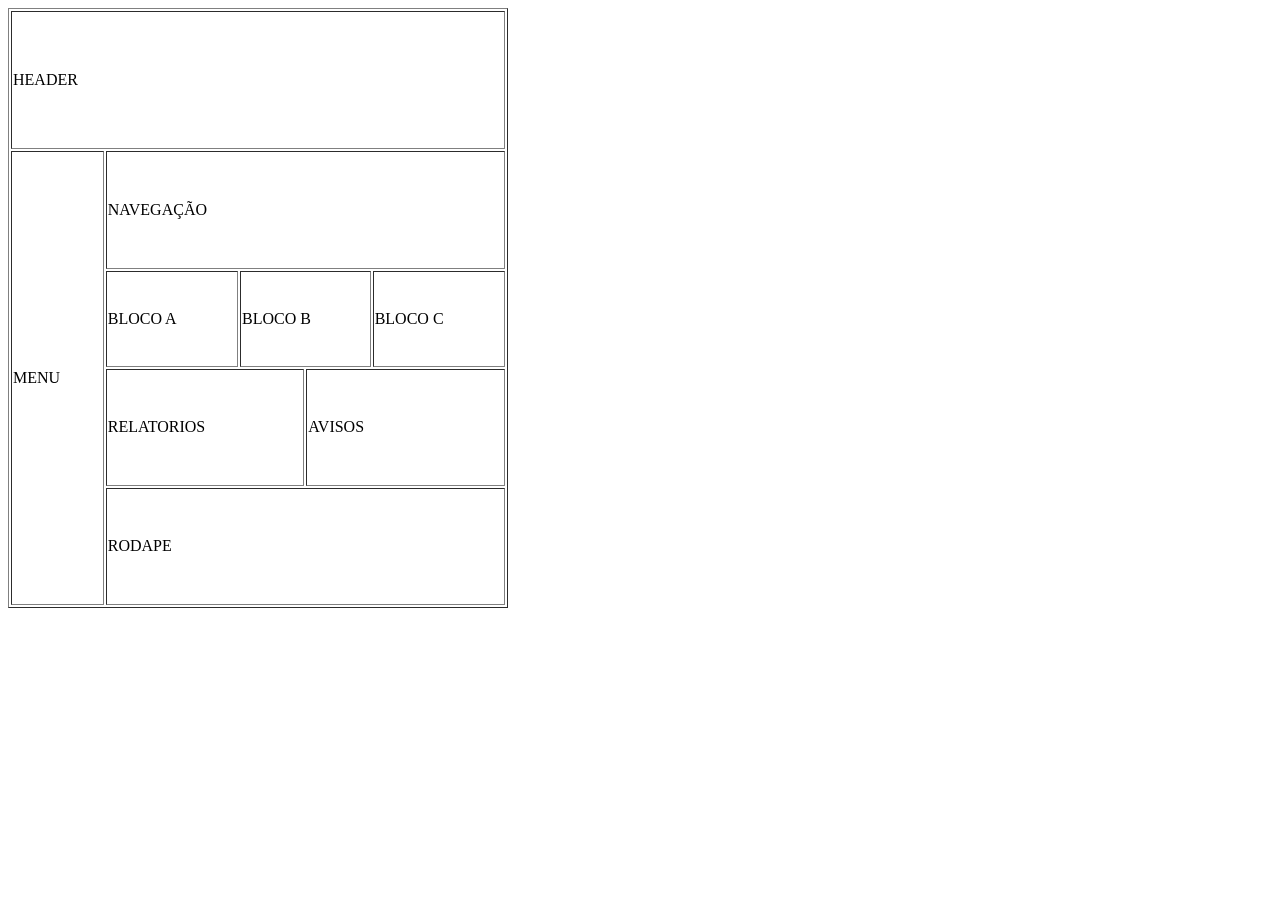
<file: lista 07.04/ex01.html>
<!DOCTYPE html>
<html lang="en">
<head>
    <title> Painel Administrativo</title>
</head>
<body>
    <table border="1" width="500px" height="600">

        <tr>
            <td colspan="15">HEADER</td>
           
        </tr>
        <tr>
            <td rowspan="14">MENU</td>
            <td colspan="14" rowspan="3">NAVEGAÇÃO</td>
            
        </tr>

        <tr>  
        </tr>

        <tr>
        </tr>

        <tr>

            <td rowspan="5" colspan="5">BLOCO A</td>
            <td rowspan="5" colspan="5">BLOCO B</td>
            <td rowspan="5" colspan="4">BLOCO C</td>
            
            
            
            
        </tr>
        <tr>
            
            
           
        </tr>
        <tr>
            
            
        </tr>
        <tr>
            
            
        </tr>
        <tr>
            
            
        </tr>
        <tr>
            <td rowspan="3" colspan="9">RELATORIOS</td>
            <td rowspan="3" colspan="5">AVISOS</td>
           
        </tr>
        <tr>
            
           
        </tr>
        <tr>
            
           
        </tr>
        <tr>
            <td rowspan="3" colspan="14" >RODAPE</td>
            
            
            
        </tr>
        <tr>
           
            
        </tr>
        <tr>
            
           
        </tr>

    </table>
</body>
</html>
</file>
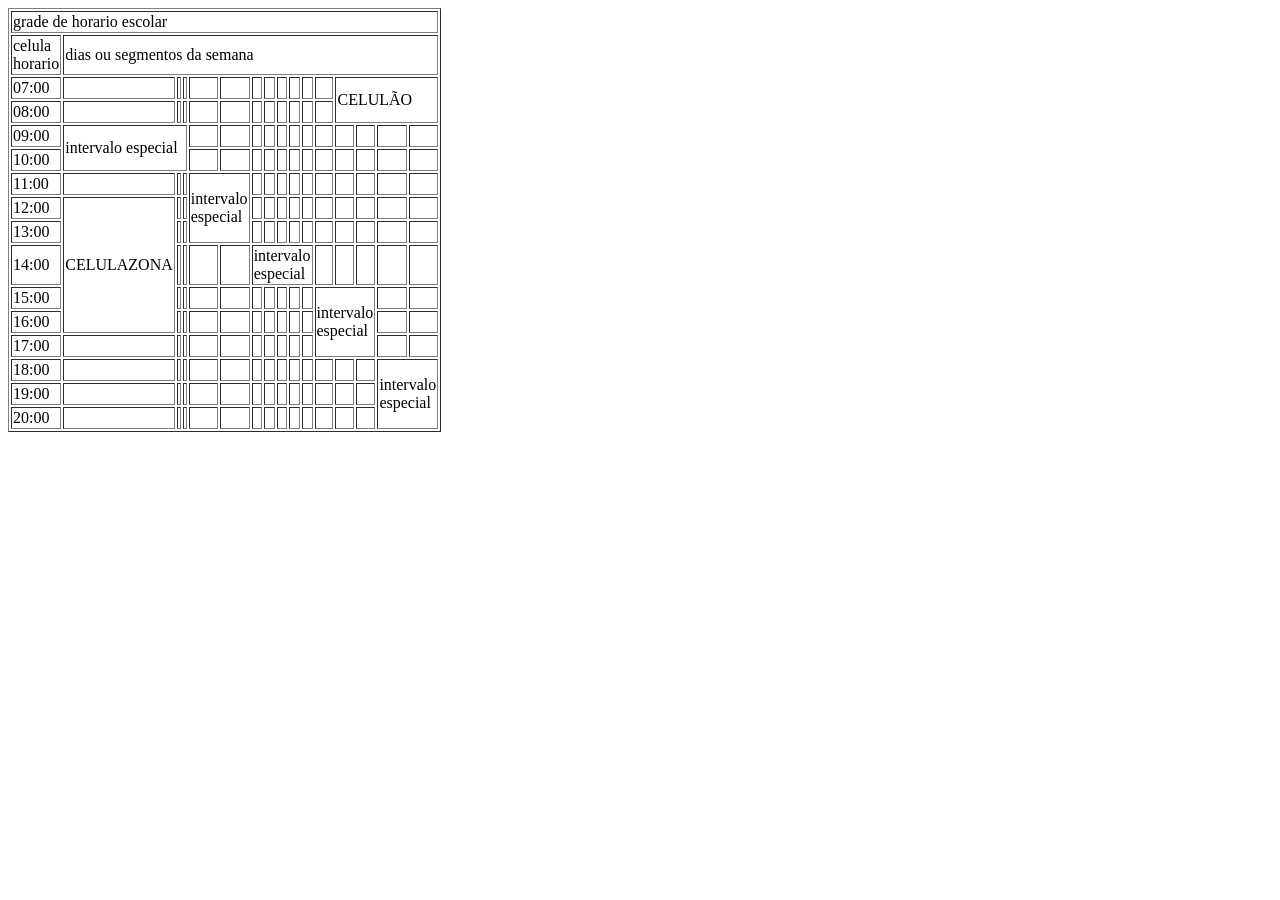
<file: lista 07.04/ex02.html>
<!DOCTYPE html>
<html lang="en">

<head>
    <title> Grade de Horário Escolar</title>
</head>

<body>

    <table border="1px" width="200px" height="200px">

        <tr>
            <td colspan="16">grade de horario escolar</td>

        </tr>
        <tr>
            <td>celula horario</td>
            <td colspan="15">dias ou segmentos da semana</td>

        </tr>
        <tr>
            <td>07:00</td>
            <td></td>
            <td></td>
            <td></td>
            <td></td>
            <td></td>
            <td></td>
            <td></td>
            <td></td>
            <td></td>
            <td></td>
            <td></td>
            <td rowspan="2" colspan="4">CELULÃO</td>

        </tr>
        <tr>
            <td>08:00</td>
            <td></td>
            <td></td>
            <td></td>
            <td></td>
            <td></td>
            <td></td>
            <td></td>
            <td></td>
            <td></td>
            <td></td>
            <td></td>

        </tr>
        <tr>
            <td>09:00</td>
            <td rowspan="2" colspan=3"> intervalo especial</td>

            <td></td>
            <td></td>
            <td></td>
            <td></td>
            <td></td>
            <td></td>
            <td></td>
            <td></td>
            <td></td>
            <td></td>
            <td></td>
            <td></td>
        </tr>
        <tr>
            <td>10:00</td>

            <td></td>
            <td></td>
            <td></td>
            <td></td>
            <td></td>
            <td></td>
            <td></td>
            <td></td>
            <td></td>
            <td></td>
            <td></td>
            <td></td>
        </tr>
        <tr>
            <td>11:00</td>
            <td></td>
            <td></td>
            <td></td>
            <td colspan="2" rowspan="3">intervalo especial</td>

            <td></td>
            <td></td>
            <td></td>
            <td></td>
            <td></td>
            <td></td>
            <td></td>
            <td></td>
            <td></td>
            <td></td>
        </tr>
        <tr>
            <td>12:00</td>

            <td rowspan=" 5">CELULAZONA</td>
            <td></td>
            <td></td>
            <td></td>
            <td></td>
            <td></td>
            <td></td>
            <td></td>
            <td></td>
            <td></td>
            <td></td>
            <td></td>
            <td></td>
        </tr>
        <tr>
            <td>13:00</td>

            <td></td>
            <td></td>
            <td></td>
            <td></td>
            <td></td>
            <td></td>
            <td></td>
            <td></td>
            <td></td>
            <td></td>
            <td></td>
            <td></td>

        </tr>
        <tr>
            <td>14:00</td>
            <td></td>
            <td></td>
            <td></td>
            <td></td>
            <td colspan="5">intervalo especial</td>
            <td></td>

            <td></td>
            <td></td>
            <td></td>
            <td></td>

        </tr>
        <tr>
            <td>15:00</td>
            <td></td>
            <td></td>
            <td></td>
            <td></td>
            <td></td>
            <td></td>
            <td></td>
            <td></td>
            <td></td>
            <td rowspan="3" colspan="3">intervalo especial</td>
            <td></td>

            <td></td>

        </tr>
        <tr>
            <td>16:00</td>

            <td></td>
            <td></td>
            <td></td>
            <td></td>
            <td></td>
            <td></td>
            <td></td>
            <td></td>
            <td></td>
            <td></td>
            <td></td>

        </tr>
        <tr>
            <td>17:00</td>

            <td></td>
            <td></td>
            <td></td>
            <td></td>
            <td></td>
            <td></td>
            <td></td>
            <td></td>
            <td></td>
            <td></td>
            <td></td>
            <td></td>
        </tr>
        <tr>
            <td>18:00</td>
            <td></td>
            <td></td>
            <td></td>
            <td></td>
            <td></td>
            <td></td>
            <td></td>
            <td></td>
            <td></td>
            <td></td>
            <td></td>
            <td></td>
            <td></td>
            <td rowspan="3" colspan="2">intervalo especial</td>

        </tr>
        <tr>
            <td>19:00</td>

            <td></td>
            <td></td>
            <td></td>
            <td></td>
            <td></td>
            <td></td>
            <td></td>
            <td></td>
            <td></td>
            <td></td>
            <td></td>
            <td></td>
            <td></td>
        </tr>
        <tr>
            <td>20:00</td>

            <td></td>
            <td></td>
            <td></td>
            <td></td>
            <td></td>
            <td></td>
            <td></td>
            <td></td>
            <td></td>
            <td></td>
            <td></td>
            <td></td>
            <td></td>
        </tr>


    </table>

</body>

</html>
</file>
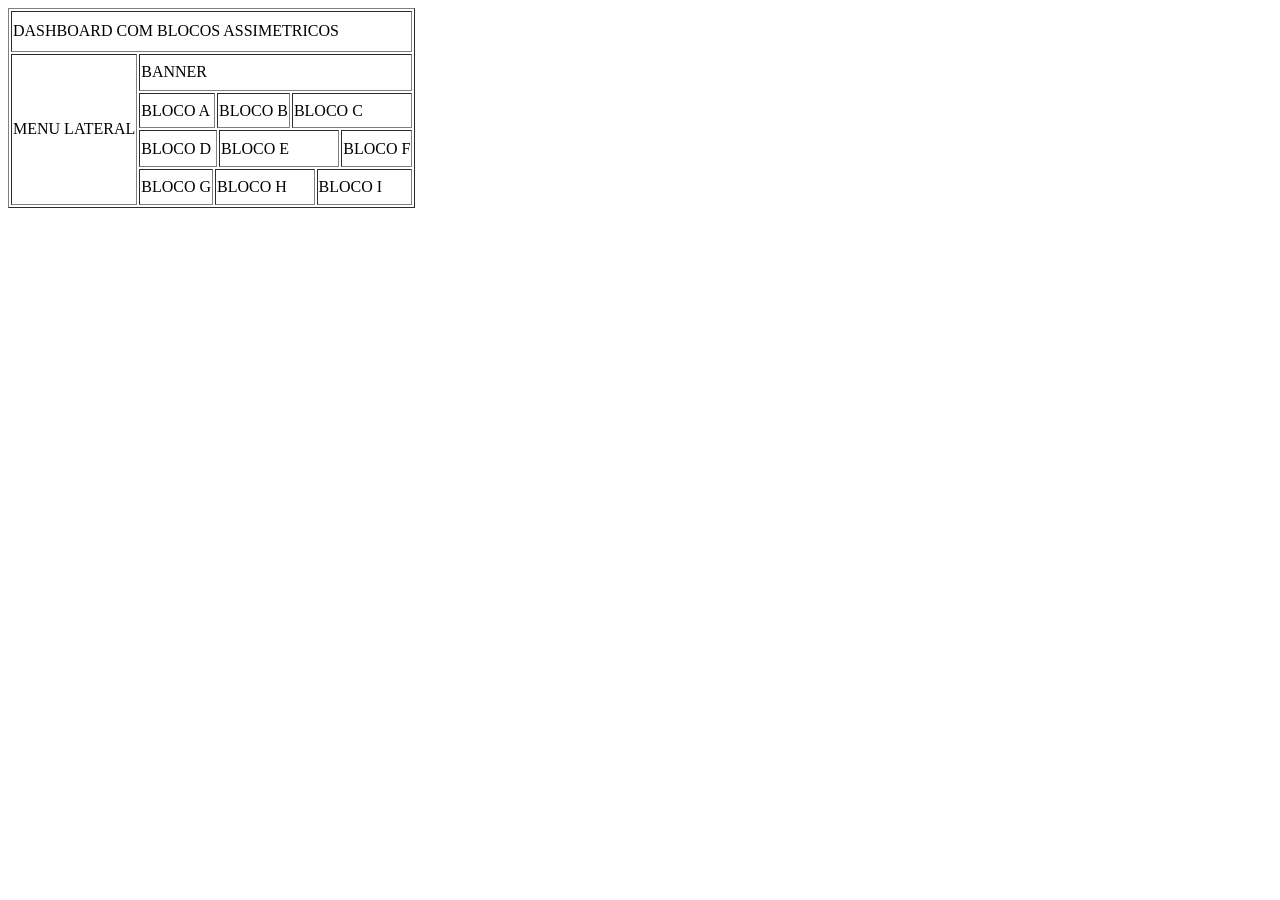
<file: lista 07.04/ex03.html>
<!DOCTYPE html>
<html lang="en">
<head>
    
    <title>dashbord com blocos assimetricos</title>
</head>
<body>
    
    <table border="1px" hidth="200px" height="200px">

        <tr>
            <td colspan="18">DASHBOARD COM BLOCOS ASSIMETRICOS</td>
            
        </tr>
        <tr>
            <td rowspan="14" colspan="2">MENU LATERAL</td>
            
            <td rowspan="3" colspan="16">BANNER</td>
            
        </tr>
        <tr>
            
            
        </tr>
        <tr>
            
            
        </tr>
        <tr>
            
            <td rowspan="4" colspan="5">BLOCO A</td>
            
            <td rowspan="4" colspan="5">BLOCO B</td>
            <td rowspan="4" colspan="6">BLOCO C</td>
            
        </tr>
        <tr>
            
            
           
        </tr>
        <tr>
            
           
            
        </tr>
        <tr>
           
           
        </tr>
        <tr>
            
            <td rowspan="3" colspan="8">BLOCO D</td>
            <td rowspan="3" colspan="4">BLOCO E </td>
            <td rowspan="3" colspan="4">BLOCO F</td>
            
        </tr>
        <tr>
           
        </tr>
        <tr>
           
            
        </tr>
        <tr>
            
            <td rowspan="4" colspan="4">BLOCO G</td>
            <td rowspan="4" colspan="7">BLOCO H</td>
            <td rowspan="4" colspan="5">BLOCO I</td>
        
        </tr>
        <tr>
          
            
        </tr>
        <tr>
           
            
        </tr>
        <tr>
          
            
        </tr>

    </table>

</body>
</html>
</file>
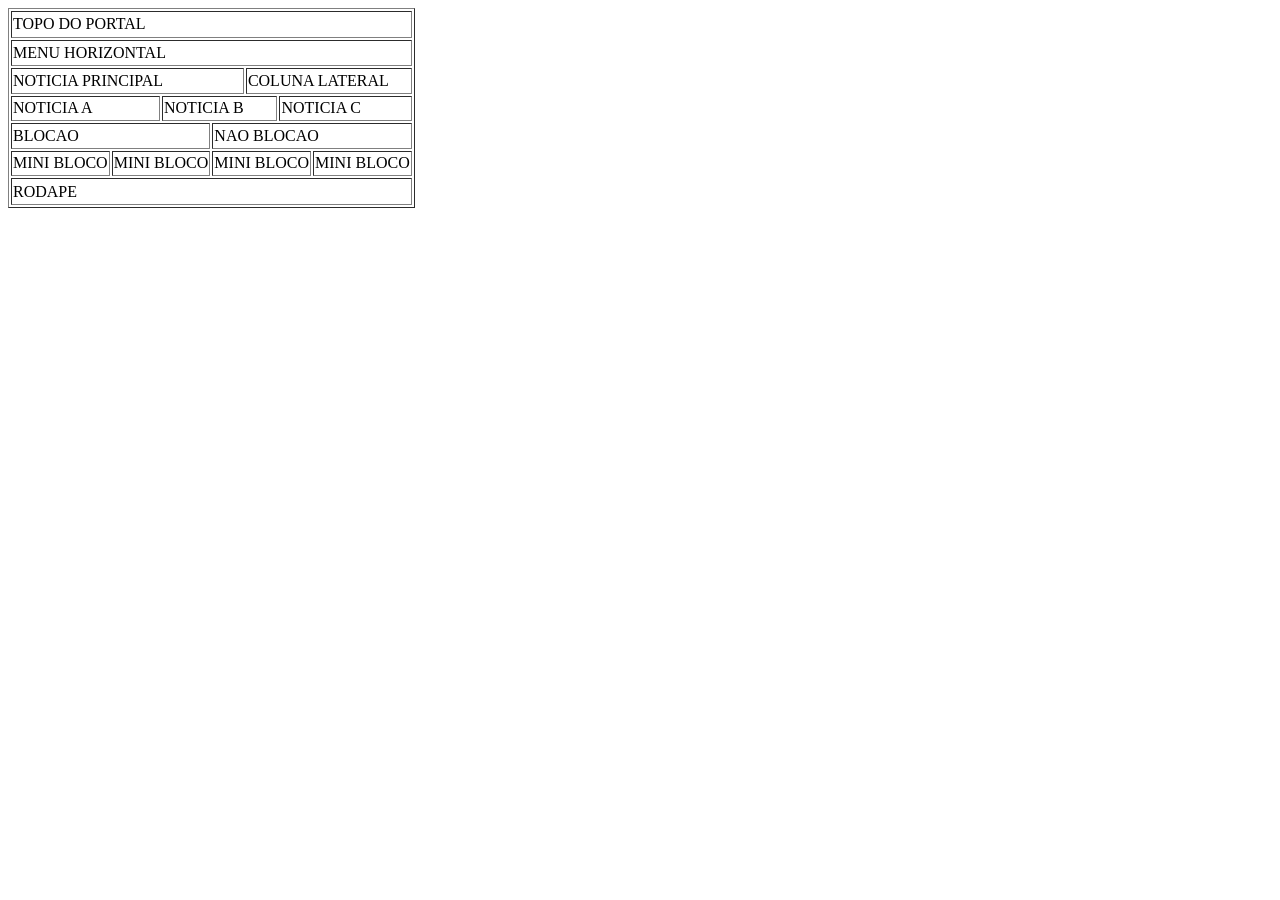
<file: lista 07.04/ex04.html>
<!DOCTYPE html>
<html lang="en">

<head>
    <title>Portal de Notícias</title>
</head>

<body>

    <table border="1" hidth="200px" height="200px">

        <tr>
            <td colspan="15">TOPO DO PORTAL</td>

        </tr>
        <tr>
            <td colspan="15">MENU HORIZONTAL</td>

        </tr>
        <tr>
            <td colspan="9" rowspan="4">NOTICIA PRINCIPAL</td>
            <td colspan="6" rowspan="4"> COLUNA LATERAL</td>

        </tr>
        <tr>

        </tr>
        <tr>

        </tr>
        <tr>

        </tr>
        <tr>
            <td colspan="5" rowspan="4">NOTICIA A </td>
            <td colspan="5" rowspan="4">NOTICIA B</td>
            <td colspan="5" rowspan="4">NOTICIA C</td>

        </tr>
        <tr>

        </tr>
        <tr>

        </tr>
        <tr>

        </tr>
        <tr>
            <td colspan="8" rowspan="3">BLOCAO</td>
            <td colspan="7" rowspan="3">NAO BLOCAO</td>

        </tr>
        <tr>

        </tr>
        <tr>

        </tr>
        <tr>
            <td rowspan="3" colspan="4">MINI BLOCO</td>
            <td rowspan="3" colspan="4">MINI BLOCO</td>
            <td rowspan="3" colspan="4">MINI BLOCO</td>
            <td rowspan="3" colspan="3">MINI BLOCO</td>


        </tr>
        <tr>

        </tr>
        <tr>

        </tr>
        <tr>
            <td colspan="15">RODAPE</td>

        </tr>

    </table>

</body>

</html>
</file>
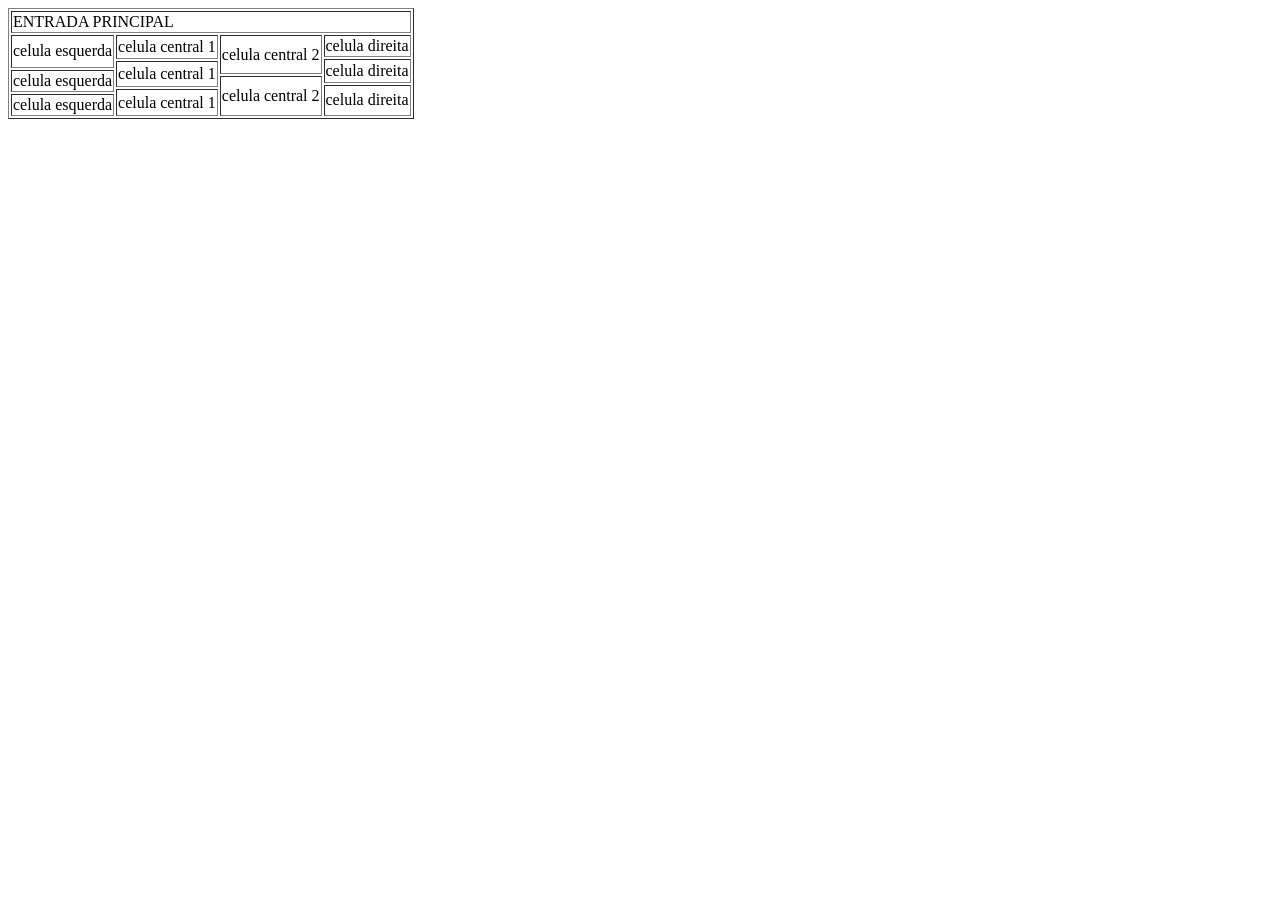
<file: lista 07.04/ex05.html>
<!DOCTYPE html>
<html lang="en">

<head>

    <title> Mapa de Setores de um Evento
    </title>
</head>

<body>

    <table border="1">

        <tr>
            <td colspan="20" rowspan="2">ENTRADA PRINCIPAL</td>

        </tr>
        <tr>

        </tr>
        <tr>
            <td rowspan="5" colspan="4">celula esquerda</td>
            <td rowspan="3" colspan="5">celula central 1</td>
            <td rowspan="6" colspan="5">celula central 2</td>
            <td rowspan="2" colspan="6">celula direita</td>
        </tr>
        <tr>



        </tr>
        <tr>

            <td rowspan="5" colspan="6">celula direita</td>



        </tr>
        <tr>

            <td rowspan="5" colspan="5">celula central 1</td>


        </tr>
        <tr>



        </tr>
        <tr>
            <td rowspan="4" colspan="4">celula esquerda</td>



        </tr>
        <tr>



            <td rowspan="7" colspan="5">celula central 2</td>

        </tr>
        <tr>


            <td rowspan="6" colspan="6">celula direita</td>

        </tr>
        <tr>

            <td rowspan="5" colspan="5">celula central 1</td>


        </tr>
        <tr>
            <td rowspan="4" colspan="4">celula esquerda</td>



        </tr>
        <tr>



        </tr>
        <tr>



        </tr>
        <tr>



        </tr>

    </table>

</body>

</html>
</file>
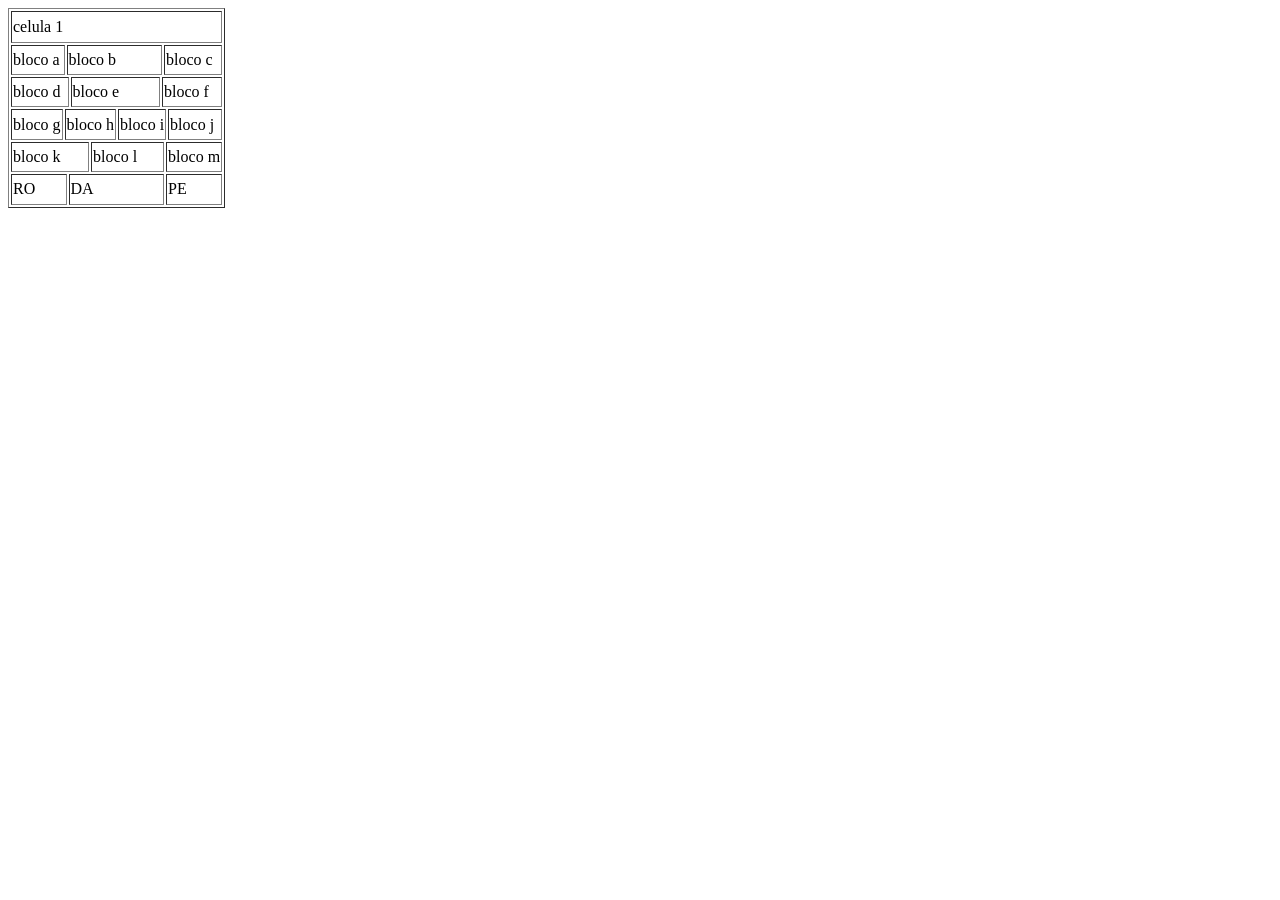
<file: lista 07.04/ex06.html>
<!DOCTYPE html>
<html lang="en">

<head>

    <title>Labirinto de Mesclagens</title>
</head>

<body>

    <table border="1" hidth="200px" height="200px">

        <tr>
            <td colspan="15">celula 1</td>

        </tr>
        <tr>
            <td rowspan="3" colspan="3">bloco a</td>
            <td rowspan="3" colspan="6">bloco b</td>
            <td rowspan="3" colspan="6">bloco c</td>

        </tr>
        <tr>

        </tr>
        <tr>

        </tr>
        <tr>
            <td rowspan="3" colspan="5">bloco d</td>
            <td rowspan="3" colspan="3">bloco e</td>
            <td rowspan="3" colspan="7">bloco f</td>

        </tr>
        <tr>

        </tr>
        <tr>

        </tr>
        <tr>
            <td rowspan="3" colspan="2">bloco g</td>
            <td rowspan="3" colspan="5">bloco h</td>
            <td rowspan="3" colspan="4">bloco i</td>
            <td rowspan="3" colspan="4">bloco j</td>

        </tr>
        <tr>

        </tr>
        <tr>

        </tr>
        <tr>
            <td rowspan="3" colspan="6">bloco k</td>
            <td rowspan="3" colspan="4">bloco l</td>
            <td rowspan="3" colspan="5">bloco m</td>

        </tr>
        <tr>

        </tr>
        <tr>

        </tr>
        <tr>
            <td rowspan="2" colspan="4">RO</td>
            <td rowspan="2" colspan="6">DA</td>
            <td rowspan="2" colspan="5">PE</td>

        </tr>
        <tr>

        </tr>

    </table>
</body>

</html>
</file>
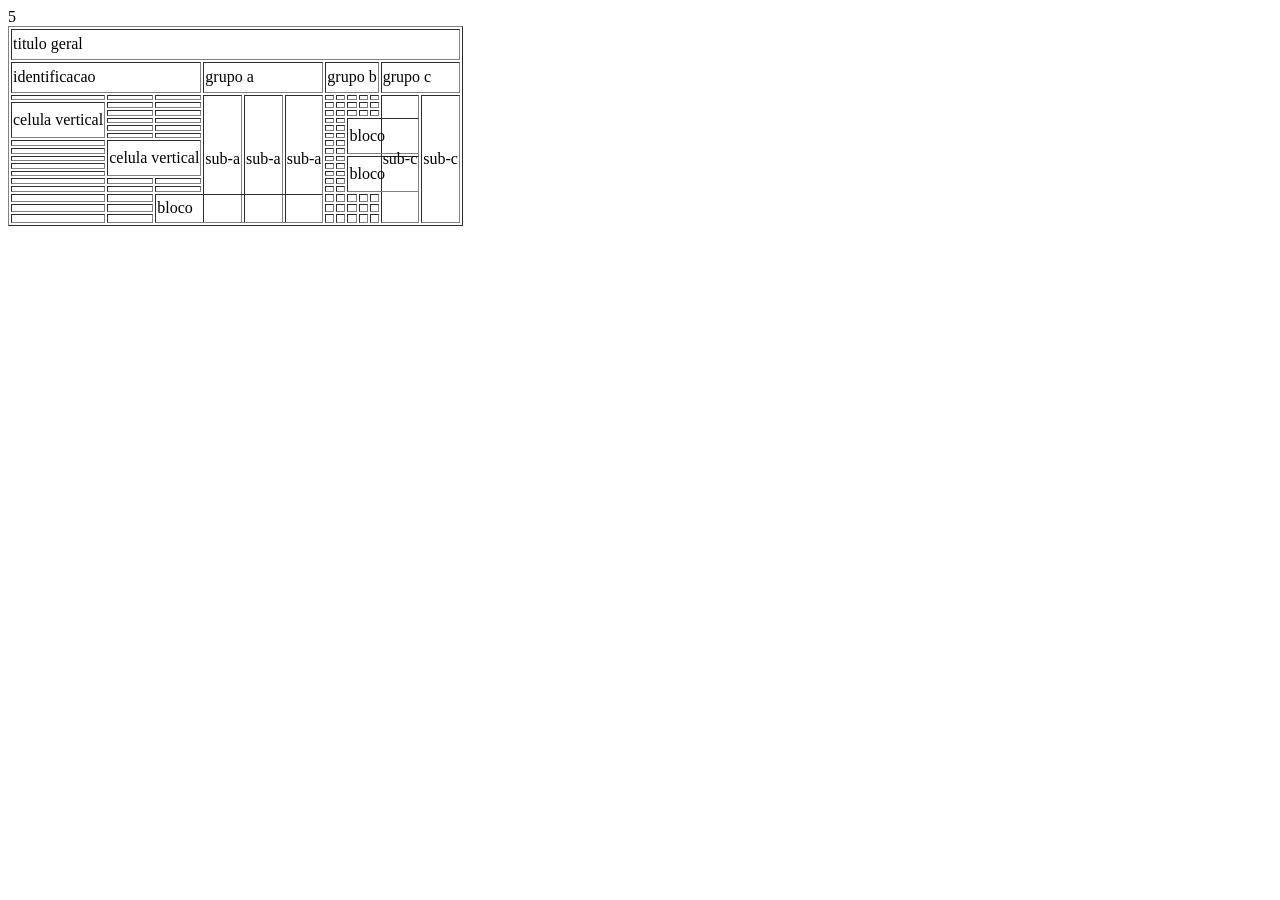
<file: lista 07.04/ex07.html>
<!DOCTYPE html>
<html lang="en">

<head>

    <title>Cabeçalhos Hierárquicos</title>
</head>

<body>

    <table border="1" hidth="200px" height="200px">

        <tr>
            <td colspan="18">titulo geral</td>

        </tr>
        <tr>
            <td colspan="3">identificacao</td>
            <td colspan="6">grupo a</td>
            <td colspan="5">grupo b</td>
            <td colspan="4">grupo c</td>

        </tr>
        <tr>
            <td></td>
            <td></td>
            <td></td>
            <td rowspan="16" colspan="2">sub-a</td>
            <td rowspan="16" colspan="2">sub-a</td>
            <td rowspan="16" colspan="2">sub-a</td>
            <td></td>
            <td></td>
            <td></td>
            <td></td>
            <td></td>
            <td rowspan="16" colspan="2">sub-c</td>
            <td rowspan="16" colspan="2">sub-c</td>


        </tr>
        <tr>
            <td rowspan="5">celula vertical</td>


            <td></td>
            <td></td>
            <td></td>
            <td></td>
            <td></td>
            <td></td>
            <td></td>
        </tr>
        <tr>


            <td></td>
            <td></td>
            <td></td>
            <td></td>
            <td></td>
            <td></td>
            <td></td>
        </tr>
        <tr>
            <td></td>
            <td></td>
            <td></td>
            <td></td>
            <td rowspan="5" colspan="4">bloco</td>



        </tr>
        <tr>

            <td></td>5
            <td></td>
            <td></td>
            <td></td>

        </tr>
        <tr>


            <td></td>
            <td></td>
            <td></td>
            <td></td>

        </tr>
        <tr>

            <td></td>
            <td rowspan="5" colspan="2">celula vertical</td>
            <td></td>

            <td></td>

        </tr>
        <tr>
            <td></td>
            <td></td>
            <td></td>


        </tr>
        <tr>
            <td></td>
            <td></td>
            <td></td>
            <td rowspan="5" colspan="5">bloco</td>


        </tr>
        <tr>
            <td></td>
            <td></td>
            <td></td>


        </tr>
        <tr>
            <td></td>
            <td></td>
            <td></td>


        </tr>
        <tr>
            <td></td>
            <td></td>
            <td></td>
            <td></td>
            <td></td>

        </tr>
        <tr>
            <td></td>
            <td></td>
            <td></td>
            <td></td>
            <td></td>


        </tr>
        <tr>
            <td></td>
            <td></td>
            <td rowspan="3" colspan="6">bloco</td>
            <td></td>
            <td></td>
            <td></td>
            <td></td>
            <td></td>
        </tr>
        <tr>
            <td></td>
            <td></td>
            <td></td>
            <td></td>
            <td></td>
            <td></td>
            <td></td>

        </tr>
        <tr>
            <td></td>
            <td></td>
            <td></td>
            <td></td>
            <td></td>
            <td></td>
            <td></td>

        </tr>

    </table>
</body>

</html>
</file>
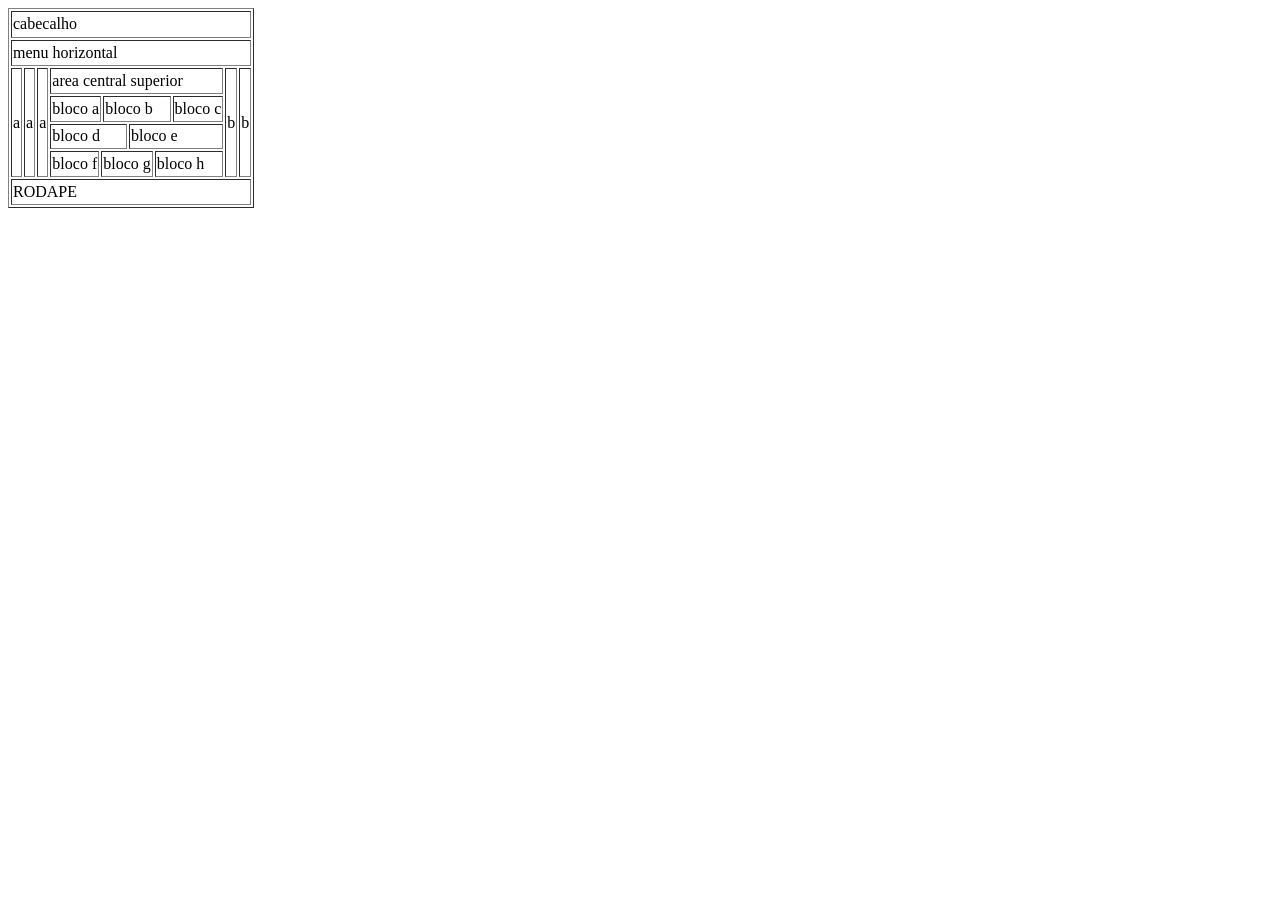
<file: lista 07.04/ex08.html>
<!DOCTYPE html>
<html lang="en">

<head>

    <title>Mega Layout Final</title>
</head>

<body>

    <table border="1" height="200px" hidth="200px">

        <tr>
            <td colspan="20">cabecalho</td>

        </tr>
        <tr>
            <td colspan="20" rowspan="2">menu horizontal</td>

        </tr>
        <tr>

        </tr>
        <tr>
            <td rowspan="14">a</td>
            <td rowspan="14">a</td>
            <td rowspan="14">a</td>

            <td rowspan="3" colspan="14">area central superior</td>
            <td rowspan="14">b</td>
            <td rowspan="14" colspan="2">b</td>


        </tr>
        <tr>




        </tr>
        <tr>



        </tr>
        <tr>


            <td rowspan="4" colspan="5">bloco a</td>
            <td rowspan="4" colspan="5">bloco b</td>
            <td rowspan="4" colspan="4">bloco c</td>



        </tr>
        <tr>




        </tr>
        <tr>


        </tr>
        <tr>


        </tr>
        <tr>

            <td rowspan="4" colspan="7">bloco d</td>
            <td rowspan="4" colspan="7">bloco e</td>



        </tr>
        <tr>




        </tr>
        <tr>


        </tr>
        <tr>


        </tr>
        <tr>

            <td rowspan="3" colspan="3">bloco f</td>
            <td rowspan="3" colspan="6">bloco g</td>
            <td rowspan="3" colspan="5">bloco h</td>




        </tr>
        <tr>




        </tr>
        <tr>


        </tr>
        <tr>
            <td rowspan="3" colspan="20">RODAPE</td>

        </tr>
        <tr>

        </tr>
        <tr>

        </tr>

    </table>
</body>

</html>
</file>
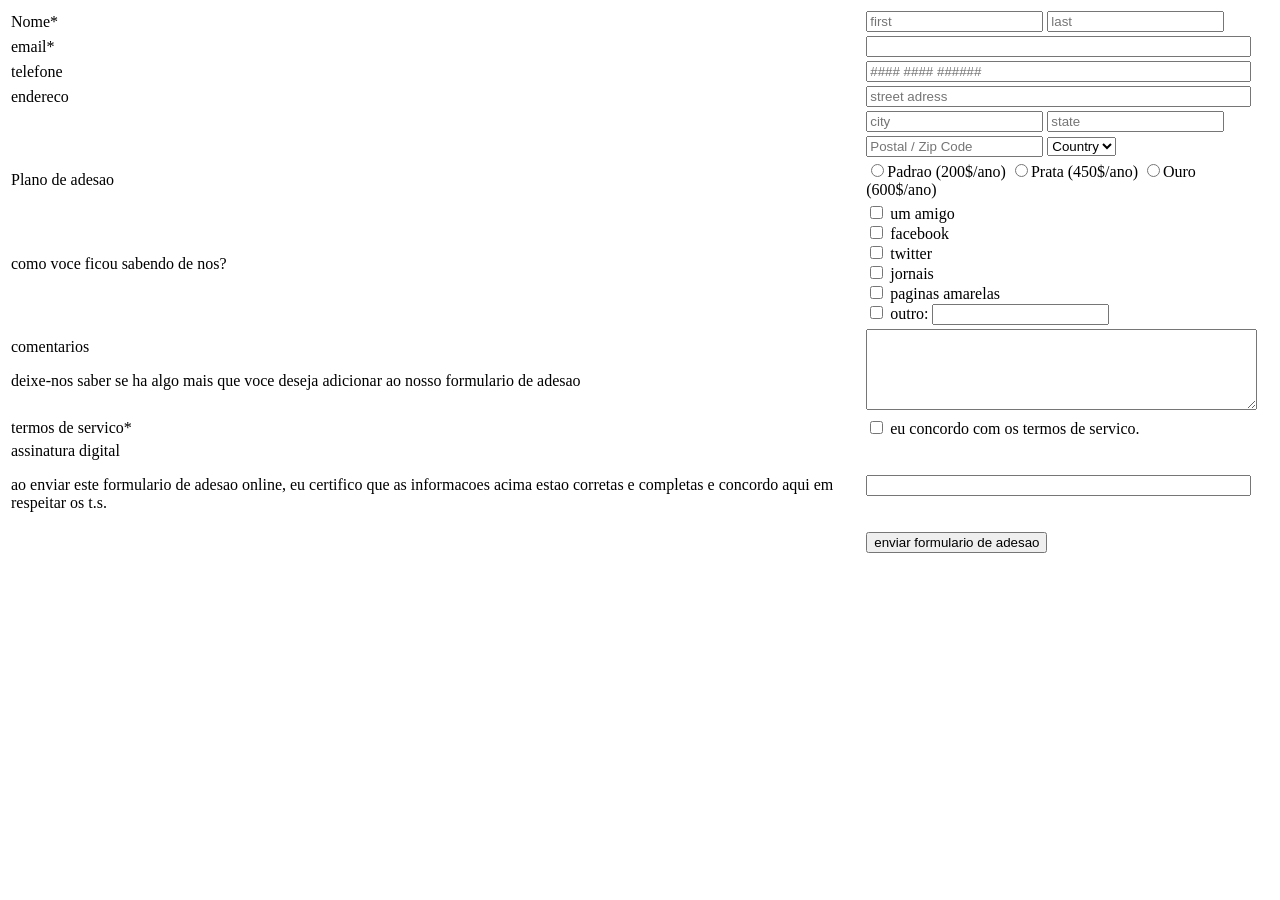
<file: lista forms/ex01.html>
<!DOCTYPE html>
<html lang="en">

<head>

    <title>formulario</title>
</head>

<body>

    <form action="cadastro">

        <table heidth="200px" height="200px">

            <tr>
                <td>
                    <label for="nome">Nome*</label>
                </td>
                <td>
                    <input type="primeiroNome" placeholder="first">
                    <input type="ultimoNome" placeholder="last">
                </td>
            </tr>
            <tr>
                <td>
                    <label for="email">email*</label>
                </td>
                <td>
                    <!-- tentei usar o colspan para fazer o input email ocupar duas colunas, mas nao funcionou entao pesquisei e decide usar o size so para deixar igual ao do exemplo -->
                    <input type="email" name="email" size="46">
                </td>
            </tr>
            <tr>
                <td>
                    <label for="telefone">telefone</label>
                </td>
                <td>
                    <input type="text" name="telefone" placeholder="#### #### ######" size="46">
                </td>
            </tr>
            <tr>
                <td>
                    <label for="endereco">endereco</label>
                </td>
                <td>
                    <input type="text" name="endereco" placeholder="street adress" size="46">
                </td>
            </tr>
            <tr>
                <td></td>
                <td>
                    <input type="text" placeholder="city">
                    <input type="text" placeholder="state">
                </td>
            </tr>
            <tr>
                <td></td>
                <td>
                    <input type="text" name="codigoPostal" placeholder="Postal / Zip Code">
                    <select name="country">
                        <option value="">Country</option>
                    </select>


                </td>
            <tr>
                <td><label for="adesao">Plano de adesao</label></td>
                <td>
                    <input type="radio" name="padrao">Padrao (200$/ano)
                    <input type="radio" name="prata" >Prata (450$/ano)
                    <input type="radio" name="ouro">Ouro (600$/ano)

                </td>
            </tr>

            <tr>
                <td>
                    <label>como voce ficou sabendo de nos?</label>
                </td>
                <td>
                    <input type="checkbox"> um amigo <br>
                    <input type="checkbox"> facebook <br>
                    <input type="checkbox"> twitter <br>
                    <input type="checkbox"> jornais <br>
                    <input type="checkbox"> paginas amarelas <br>
                    <input type="checkbox"> outro: <input type="text">
                </td>
            </tr>

            <tr>
                <td>
                    <label>comentarios</label>
                    <p>deixe-nos saber se ha algo mais que voce deseja adicionar ao nosso formulario de adesao</p>
                </td>
                <td>
                    <textarea cols="46" rows="5"></textarea>
                </td>
            </tr>

            <tr>
                <td>
                    <label>termos de servico*</label>
                </td>
                <td>
                    <input type="checkbox"> eu concordo com os termos de servico.
                </td>
            </tr>

            <tr>
                <td>
                    <label>assinatura digital</label>
                    <p>ao enviar este formulario de adesao online, eu certifico que as informacoes acima estao corretas e completas e concordo aqui em respeitar os t.s.</p>
                </td>
                <td>
                    <input type="text" size="46">
                </td>
            </tr>

            <tr>
                <td>
                    
                </td>
                <td>
                    <input type="submit" value="enviar formulario de adesao">
                </td>
            </tr>

        </table>

    </form>

</body>

</html>
</file>
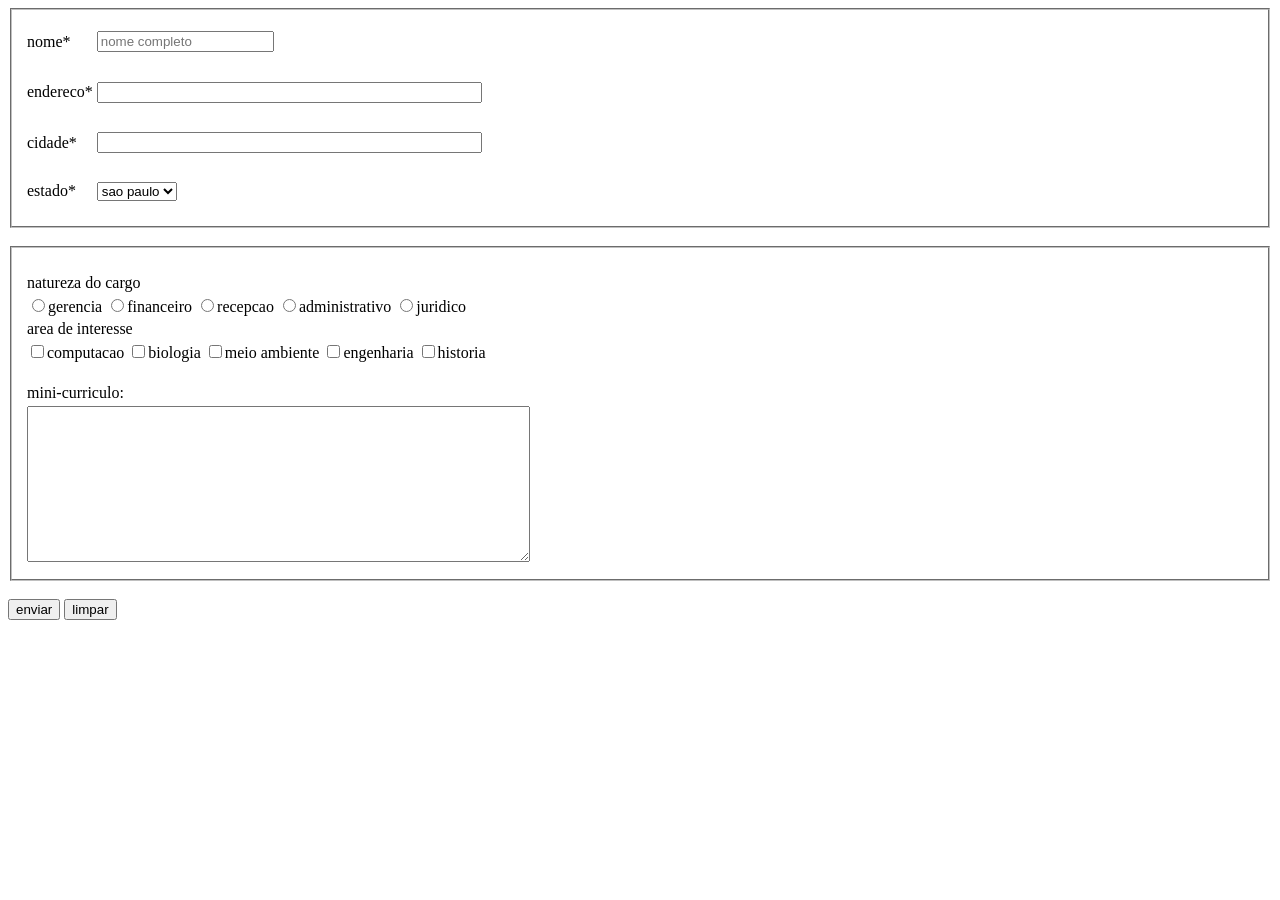
<file: lista forms/ex02.html>
<!DOCTYPE html>
<html lang="pt-br">

<head>
    <title>formulario elaborado</title>
</head>

<body>

    <form action="cadastro">

        <fieldset>
            <table heidth="200px" height="200px">
                <tr>
                    <td>
                        <label for="nome">nome*</label>
                    </td>
                    <td>
                        <input type="primeironome" name="nome" placeholder="nome completo">
                    </td>
                </tr>
                <tr>
                    <td>
                        <label for="endereco">endereco*</label>
                    </td>
                    <td>
                        <input type="text" name="endereco" size="46">
                    </td>
                </tr>
                <tr>
                    <td>
                        <label for="cidade">cidade*</label>
                    </td>
                    <td>
                        <input type="text" name="cidade" size="46">
                    </td>
                </tr>
                <tr>
                    <td>
                        <label for="estado">estado*</label>
                    </td>
                    <td>
                        <select name="estado">
                            <option value="sp">sao paulo</option>

                        </select>
                    </td>
                </tr>
            </table>
        </fieldset>

        <br>

        <fieldset>

            <table heidth="200px" height="200px">
                <tr>
                    <td>natureza do cargo</td>
                </tr>
                
                <tr>
                    <td>
                        <input type="radio" name="gerencia">gerencia
                        <input type="radio" name="financeiro">financeiro
                        <input type="radio" name="recepcao">recepcao
                        <input type="radio" name="administrativo">administrativo
                        <input type="radio" name="juridico">juridico
                    </td>
                </tr>
                <tr>
                    <td>area de interesse</td>
                    <br>
                </tr>
                <tr>
                    <td>
                        <input type="checkbox" name="interesse">computacao
                        <input type="checkbox" name="interesse">biologia
                        <input type="checkbox" name="interesse">meio ambiente
                        <input type="checkbox" name="interesse">engenharia
                        <input type="checkbox" name="interesse">historia
                    </td>
                </tr>
                <tr>
                    <td><br>mini-curriculo:</td>
                </tr>
                <tr>
                    <td>
                        <textarea name="curriculo" cols="60" rows="10"></textarea
                    </td>
                </tr>
            </table>
        </fieldset>

        <br>

        <input type="submit" value="enviar">
        <input type="reset" value="limpar">

    </form>

</body>

</html>
</file>
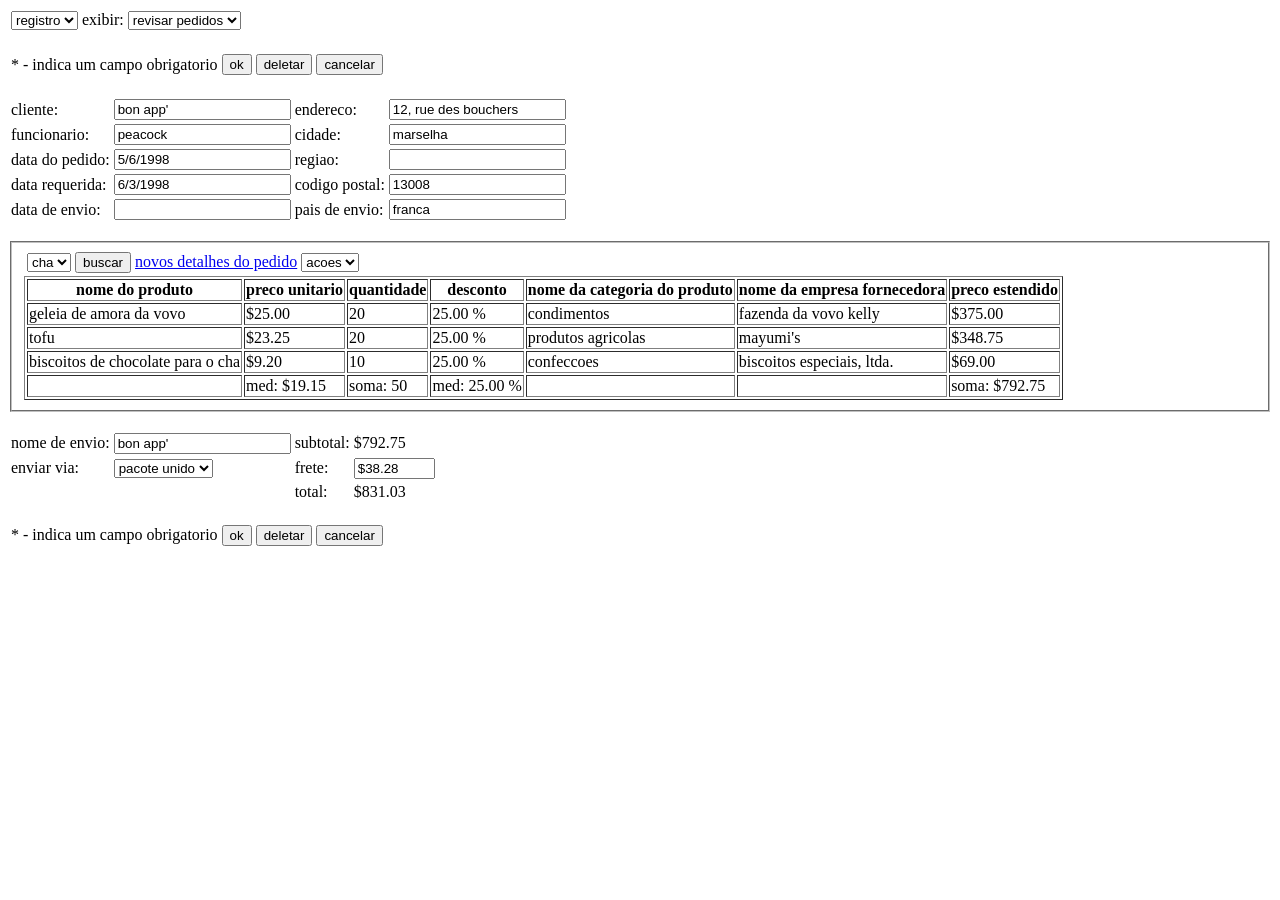
<file: lista forms/ex03.html>
<!DOCTYPE html>
<html lang="pt-br">

<head>
    <title>revisar pedidos</title>
</head>

<body>

    <form action="pedidos">

        <table border="0">
            <tr>
                <td>
                    <select name="registro">
                        <option>registro</option>
                    </select>
                </td>
                <td>
                    exibir: 
                    <select name="exibir">
                        <option>revisar pedidos</option>
                    </select>
                </td>
            </tr>
        </table>

        <br>

        <table border="0">
            <tr>
                <td>* - indica um campo obrigatorio</td>
                <td>
                    <input type="button" value="ok">
                    <input type="button" value="deletar">
                    <input type="button" value="cancelar">
                </td>
            </tr>
        </table>

        <br>

        <table border="0">
            <tr>
                <td>cliente:</td>
                <td>
                    <input type="text" name="cliente" value="bon app'">
                </td>
                <td>endereco:</td>
                <td>
                    <input type="text" name="endereco" value="12, rue des bouchers">
                </td>
            </tr>
            <tr>
                <td>funcionario:</td>
                <td>
                    <input type="text" name="funcionario" value="peacock">
                </td>
                <td>cidade:</td>
                <td>
                    <input type="text" name="cidade" value="marselha">
                </td>
            </tr>
            <tr>
                <td>data do pedido:</td>
                <td>
                    <input type="text" name="datapedido" value="5/6/1998">
                </td>
                <td>regiao:</td>
                <td>
                    <input type="text" name="regiao" value="">
                </td>
            </tr>
            <tr>
                <td>data requerida:</td>
                <td>
                    <input type="text" name="dataRequerida" value="6/3/1998">
                </td>
                <td>codigo postal:</td>
                <td>
                    <input type="text" name="codigoPostal" value="13008">
                </td>
            </tr>
            <tr>
                <td>data de envio:</td>
                <td>
                    <input type="text" name="dataEnvio" value="">
                </td>
                <td>pais de envio:</td>
                <td>
                    <input type="text" name="paisEnvio" value="franca">
                </td>
            </tr>
        </table>

        <br>

        <fieldset>
            <table border="0">
                <tr>
                    <td>
                        <select name="busca">
                            <option>cha</option>
                        </select>
                        <input type="button" value="buscar">
                        <a href="#">novos detalhes do pedido</a>
                        <select name="acoes">
                            <option>acoes</option>
                        </select>
                    </td>
                </tr>
            </table>

            <table border="1">
                <tr>
                    <th>nome do produto</th>
                    <th>preco unitario</th>
                    <th>quantidade</th>
                    <th>desconto</th>
                    <th>nome da categoria do produto</th>
                    <th>nome da empresa fornecedora</th>
                    <th>preco estendido</th>
                </tr>
                <tr>
                    <td>geleia de amora da vovo</td>
                    <td>$25.00</td>
                    <td>20</td>
                    <td>25.00 %</td>
                    <td>condimentos</td>
                    <td>fazenda da vovo kelly</td>
                    <td>$375.00</td>
                </tr>
                <tr>
                    <td>tofu</td>
                    <td>$23.25</td>
                    <td>20</td>
                    <td>25.00 %</td>
                    <td>produtos agricolas</td>
                    <td>mayumi's</td>
                    <td>$348.75</td>
                </tr>
                <tr>
                    <td>biscoitos de chocolate para o cha</td>
                    <td>$9.20</td>
                    <td>10</td>
                    <td>25.00 %</td>
                    <td>confeccoes</td>
                    <td>biscoitos especiais, ltda.</td>
                    <td>$69.00</td>
                </tr>
                <tr>
                    <td></td>
                    <td>med: $19.15</td>
                    <td>soma: 50</td>
                    <td>med: 25.00 %</td>
                    <td></td>
                    <td></td>
                    <td>soma: $792.75</td>
                </tr>
            </table>
        </fieldset>

        <br>

        <table border="0">
            <tr>
                <td>nome de envio:</td>
                <td>
                    <input type="text" name="nomeEnvio" value="bon app'">
                </td>
                <td>subtotal:</td>
                <td>$792.75</td>
            </tr>
            <tr>
                <td>enviar via:</td>
                <td>
                    <select name="viaEnvio">
                        <option>pacote unido</option>
                    </select>
                </td>
                <td>frete:</td>
                <td>
                    <input type="text" name="frete" value="$38.28" size="8">
                </td>
            </tr>
            <tr>
                <td></td>
                <td></td>
                <td>total:</td>
                <td>$831.03</td>
            </tr>
        </table>

        <br>

        <table border="0">
            <tr>
                <td>* - indica um campo obrigatorio</td>
                <td>
                    <input type="button" value="ok">
                    <input type="button" value="deletar">
                    <input type="button" value="cancelar">
                </td>
            </tr>
        </table>

    </form>

</body>

</html>
</file>
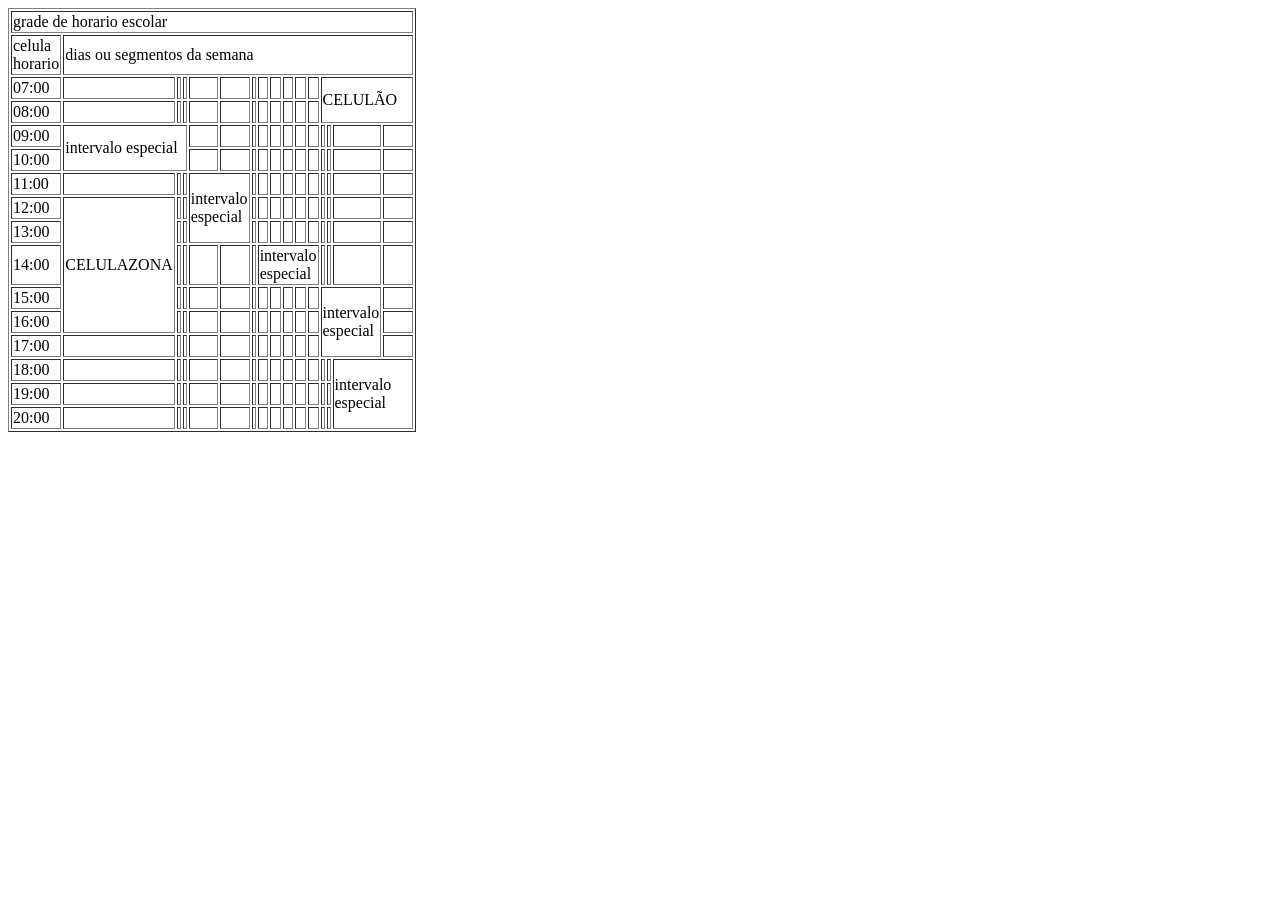
<file: lista 07/04/2026/ex02.html>
<!DOCTYPE html>
<html lang="pt-br">
<head>
    <title>Document</title>
</head>
<body>

    <table border="1px" width="200px" height="200px">

        <tr>
            <td colspan="16">grade de horario escolar</td>
            
        </tr>
        <tr>
            <td>celula horario</td>
            <td colspan="15">dias ou segmentos da semana</td>

        </tr>
        <tr>
            <td>07:00</td>
            <td></td>
            <td></td>
            <td></td>
            <td></td>
            <td></td>
            <td></td>
            <td></td>
            <td></td>
            <td></td>
            <td></td>
            <td></td>
            <td rowspan="2" colspan="4">CELULÃO</td>
            
        </tr>
        <tr>
            <td>08:00</td>
            <td></td>
            <td></td>
            <td></td>
            <td></td>
            <td></td>
            <td></td>
            <td></td>
            <td></td>
            <td></td>
            <td></td>
            <td></td>
            
        </tr>
        <tr>
            <td>09:00</td>
            <td  rowspan="2" colspan=3"> intervalo especial</td>
            
            <td></td>
            <td></td>
            <td></td>
            <td></td>
            <td></td>
            <td></td>
            <td></td>
            <td></td>
            <td></td>
            <td></td>
            <td></td>
            <td></td>
        </tr>
        <tr>
            <td>10:00</td>
            
            <td></td>
            <td></td>
            <td></td>
            <td></td>
            <td></td>
            <td></td>
            <td></td>
            <td></td>
            <td></td>
            <td></td>
            <td></td>
            <td></td>
        </tr>
        <tr>
            <td>11:00</td>
            <td></td>
            <td></td>
            <td></td>
            <td colspan="2" rowspan="3">intervalo especial</td>
            
            <td></td>
            <td></td>
            <td></td>
            <td></td>
            <td></td>
            <td></td>
            <td></td>
            <td></td>
            <td></td>
            <td></td>
        </tr>
        <tr>
            <td>12:00</td>
            
            <td rowspan=" 5">CELULAZONA</td>
            <td></td>
            <td></td>
            <td></td>
            <td></td>
            <td></td>
            <td></td>
            <td></td>
            <td></td>
            <td></td>
            <td></td>
            <td></td>
            <td></td>
        </tr>
        <tr>
            <td>13:00</td>
            
            <td></td>
            <td></td>
            <td></td>
            <td></td>
            <td></td>
            <td></td>
            <td></td>
            <td></td>
            <td></td>
            <td></td>
            <td></td>
            <td></td>
          
        </tr>
        <tr>
            <td>14:00</td>
            <td></td>
            <td></td>
            <td></td>
            <td></td>
            <td></td>
            <td colspan="5">intervalo especial</td>
            
            <td></td>
            <td></td>
            <td></td>
            <td></td>
            
        </tr>
        <tr>
            <td>15:00</td>
            <td></td>
            <td></td>
            <td></td>
            <td></td>
            <td></td>
            <td></td>
            <td></td>
            <td></td>
            <td></td>
            <td></td>
            <td rowspan="3" colspan="3">intervalo especial</td>
           
            <td></td>
            
        </tr>
        <tr>
            <td>16:00</td>
            
            <td></td>
            <td></td>
            <td></td>
            <td></td>
            <td></td>
            <td></td>
            <td></td>
            <td></td>
            <td></td>
            <td></td>
            <td></td>
            
        </tr>
        <tr>
            <td>17:00</td>
            
            <td></td>
            <td></td>
            <td></td>
            <td></td>
            <td></td>
            <td></td>
            <td></td>
            <td></td>
            <td></td>
            <td></td>
            <td></td>
            <td></td>
        </tr>
        <tr>
            <td>18:00</td>
            <td></td>
            <td></td>
            <td></td>
            <td></td>
            <td></td>
            <td></td>
            <td></td>
            <td></td>
            <td></td>
            <td></td>
            <td></td>
            <td></td>
            <td></td>
            <td rowspan="3" colspan="2">intervalo especial</td>
            
        </tr>
        <tr>
            <td>19:00</td>
            
            <td></td>
            <td></td>
            <td></td>
            <td></td>
            <td></td>
            <td></td>
            <td></td>
            <td></td>
            <td></td>
            <td></td>
            <td></td>
            <td></td>
            <td></td>
        </tr>
        <tr>
            <td>20:00</td>
            
            <td></td>
            <td></td>
            <td></td>
            <td></td>
            <td></td>
            <td></td>
            <td></td>
            <td></td>
            <td></td>
            <td></td>
            <td></td>
            <td></td>
            <td></td>
        </tr>

        
    </table>

</body>
</html>
</file>
